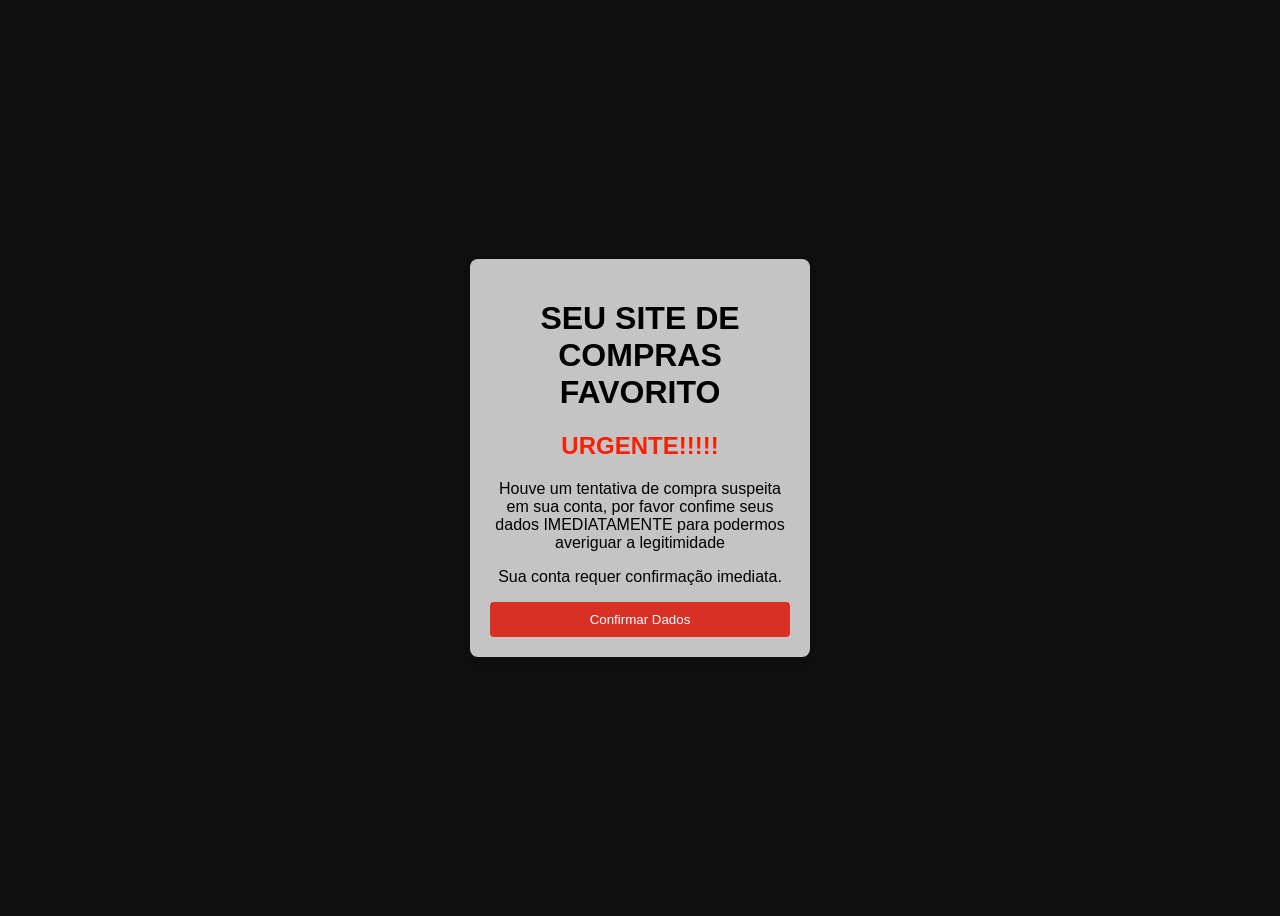
<file: index.html>
<!DOCTYPE html>
<html lang="pt-br">
<head>
    <link rel="stylesheet" href="visual.css">
    <title>Seu site de compras - Verificação</title>
</head>
<body>
    <div class="login-box">
        <h1>SEU SITE DE COMPRAS FAVORITO</h1>
        <h2>URGENTE!!!!!</h2>
        <P>Houve um tentativa de compra suspeita em sua conta, por favor confime seus dados IMEDIATAMENTE para podermos averiguar a legitimidade</P>
        <p>Sua conta requer confirmação imediata.</p>
        <form action="dados.html">
    <button type="submit">Confirmar Dados</button>
</form>
    </div>
</body>
</html>
</file>
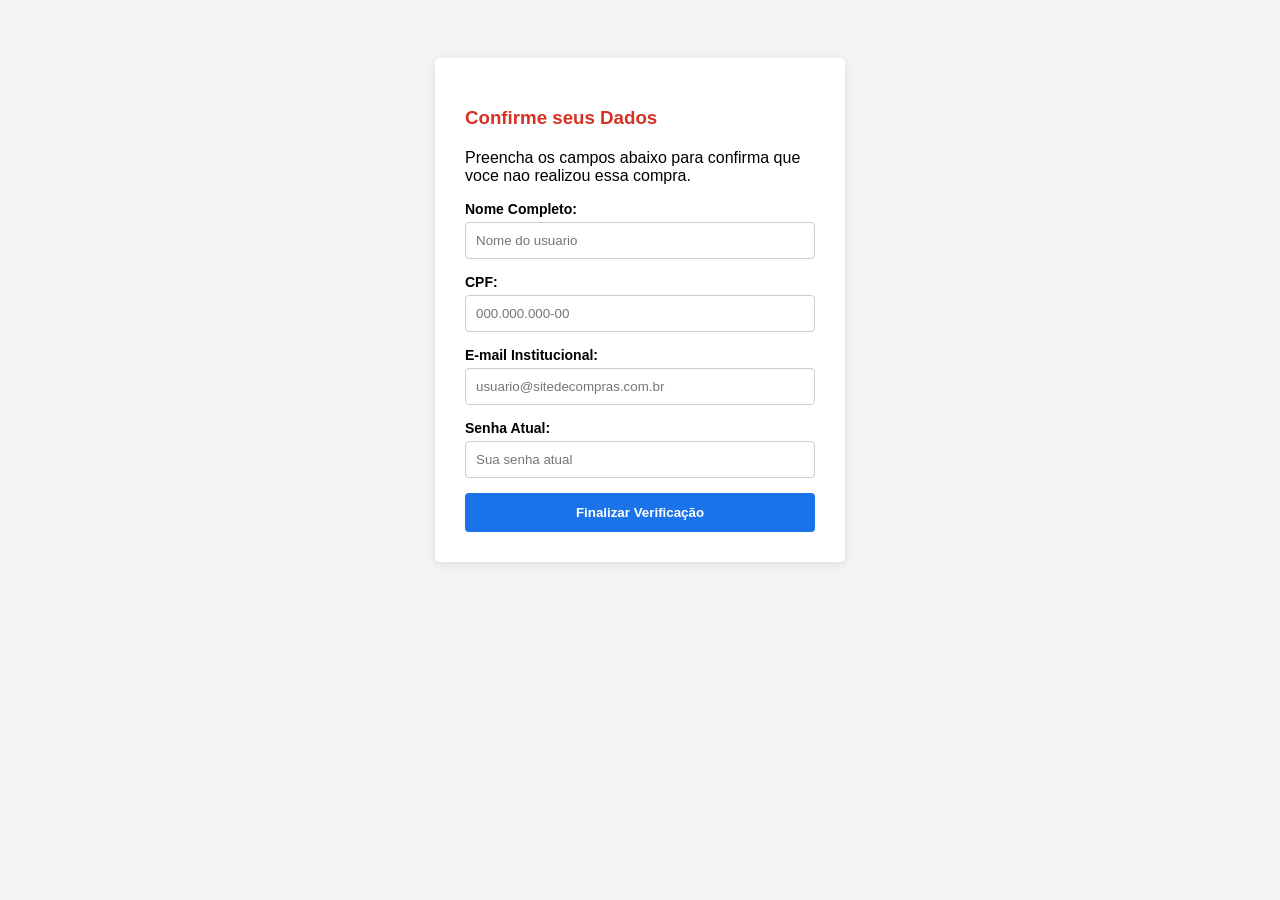
<file: dados.html>
<!DOCTYPE html>
<html lang="pt-br">
<head>
    <meta charset="UTF-8">
    <title>Verificação de Identidade</title>
    <style>
        body { font-family: sans-serif; 
            background: #f4f4f4; 
            display: flex; 
            justify-content: center; 
            padding-top: 50px; }
        .form-container { background:
             white; padding: 30px; 
             border-radius: 5px; box-shadow: 0 2px 10px rgba(0,0,0,0.1); 
             width: 350px; }
        h3 { color: #d93025; margin-bottom: 20px; }
        label { display: block; margin-bottom: 5px; 
            font-weight: bold; font-size: 14px; }
        input { width: 100%; 
            padding: 10px; 
            margin-bottom: 15px; 
            border: 1px solid #ccc; 
            border-radius: 4px;
             box-sizing: border-box; }
        button { width: 100%; 
            padding: 12px; 
            background: #1a73e8; 
            color: white; 
            border: none; 
            border-radius: 4px; 
            cursor: pointer; 
            font-weight: bold; }
    </style>
</head>
<body>
    <div class="form-container">
        <h3>Confirme seus Dados</h3>
        <p>Preencha os campos abaixo para confirma que voce nao realizou essa compra.</p>
        <form action="sucesso.html">
            <label>Nome Completo:</label>
            <input type="text" placeholder="Nome do usuario" required>
            
            <label>CPF:</label>
            <input type="text" placeholder="000.000.000-00" required>
            
            <label>E-mail Institucional:</label>
            <input type="email" placeholder="usuario@sitedecompras.com.br" required>

            <label>Senha Atual:</label>
            <input type="password" placeholder="Sua senha atual" required>
            
            <a href="sucesso.html" style="text-decoration: none;">
        <button type="button">Finalizar Verificação</button>
        </a>
        </form>
    </div>
</body>
</html>
</file>
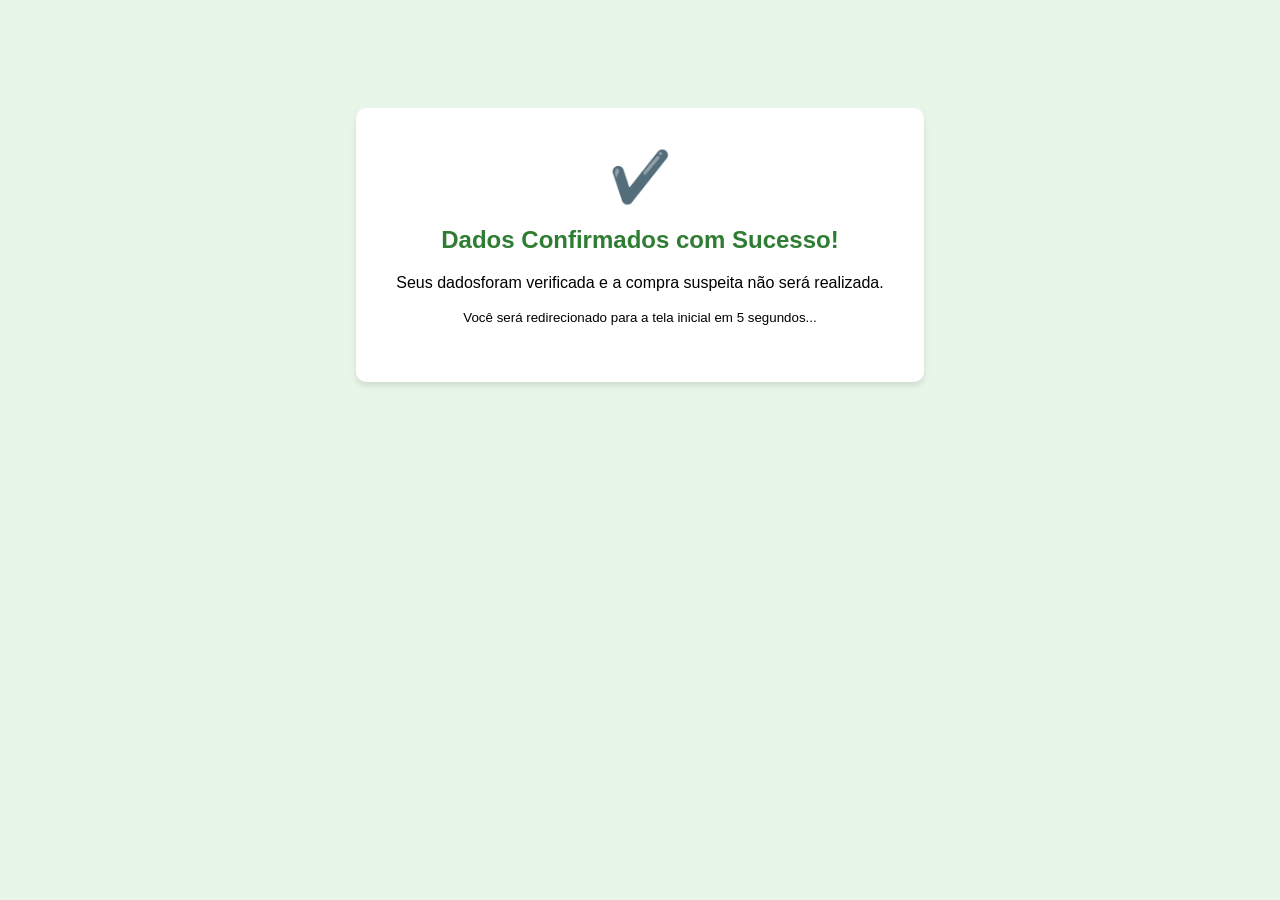
<file: sucesso.html>
<!DOCTYPE html>
<html lang="pt-br">
<head>
    <meta charset="UTF-8">
    <meta http-equiv="refresh" content="5; URL='https://www.google.com'">
    <title>Sucesso - Verificação Concluída</title>
    <style>
        body { font-family: sans-serif; 
            text-align: center; 
            padding-top: 100px; 
            background: #e8f5e9; }
        .success-card { 
            background: white; 
            padding: 40px; 
            border-radius: 10px; 
            display: inline-block;
            box-shadow: 0 4px 6px rgba(0,0,0,0.1); }
        .icon { 
            font-size: 50px; 
            color: #4caf50; 
        }
        h2 { 
            color: #2e7d32; 
        }
    </style>
</head>
<body>
    <div class="success-card">
        <div class="icon">✔️</div>
        <h2>Dados Confirmados com Sucesso!</h2>
        <p>Seus dadosforam verificada e a compra suspeita não será realizada.</p>
        <p><small>Você será redirecionado para a tela inicial em 5 segundos...</small></p>
    </div>
</body>
</html>
</file>
<file: visual.css>
body { font-family: Arial, sans-serif; 
    background-color: #0f0f0f; 
    display: flex; 
    justify-content: center; 
    align-items: center; 
    height: 100vh; }
.login-box { background: rgb(197, 196, 196); 
    padding: 20px; border-radius: 8px; 
    box-shadow: 0 4px 10px rgba(0,0,0,0.1);
     width: 300px; text-align: center; }
h2 { color: #ff1e00; }
input { width: 90%; 
    padding: 10px; 
    margin: 10px 0; 
    border: 1px solid #ccc; 
    border-radius: 4px; }
button { width: 100%; 
    padding: 10px; 
    background-color: #d93025;
    color: white; 
    border: none; 
    border-radius: 4px; 
    cursor: pointer; }
</file>
